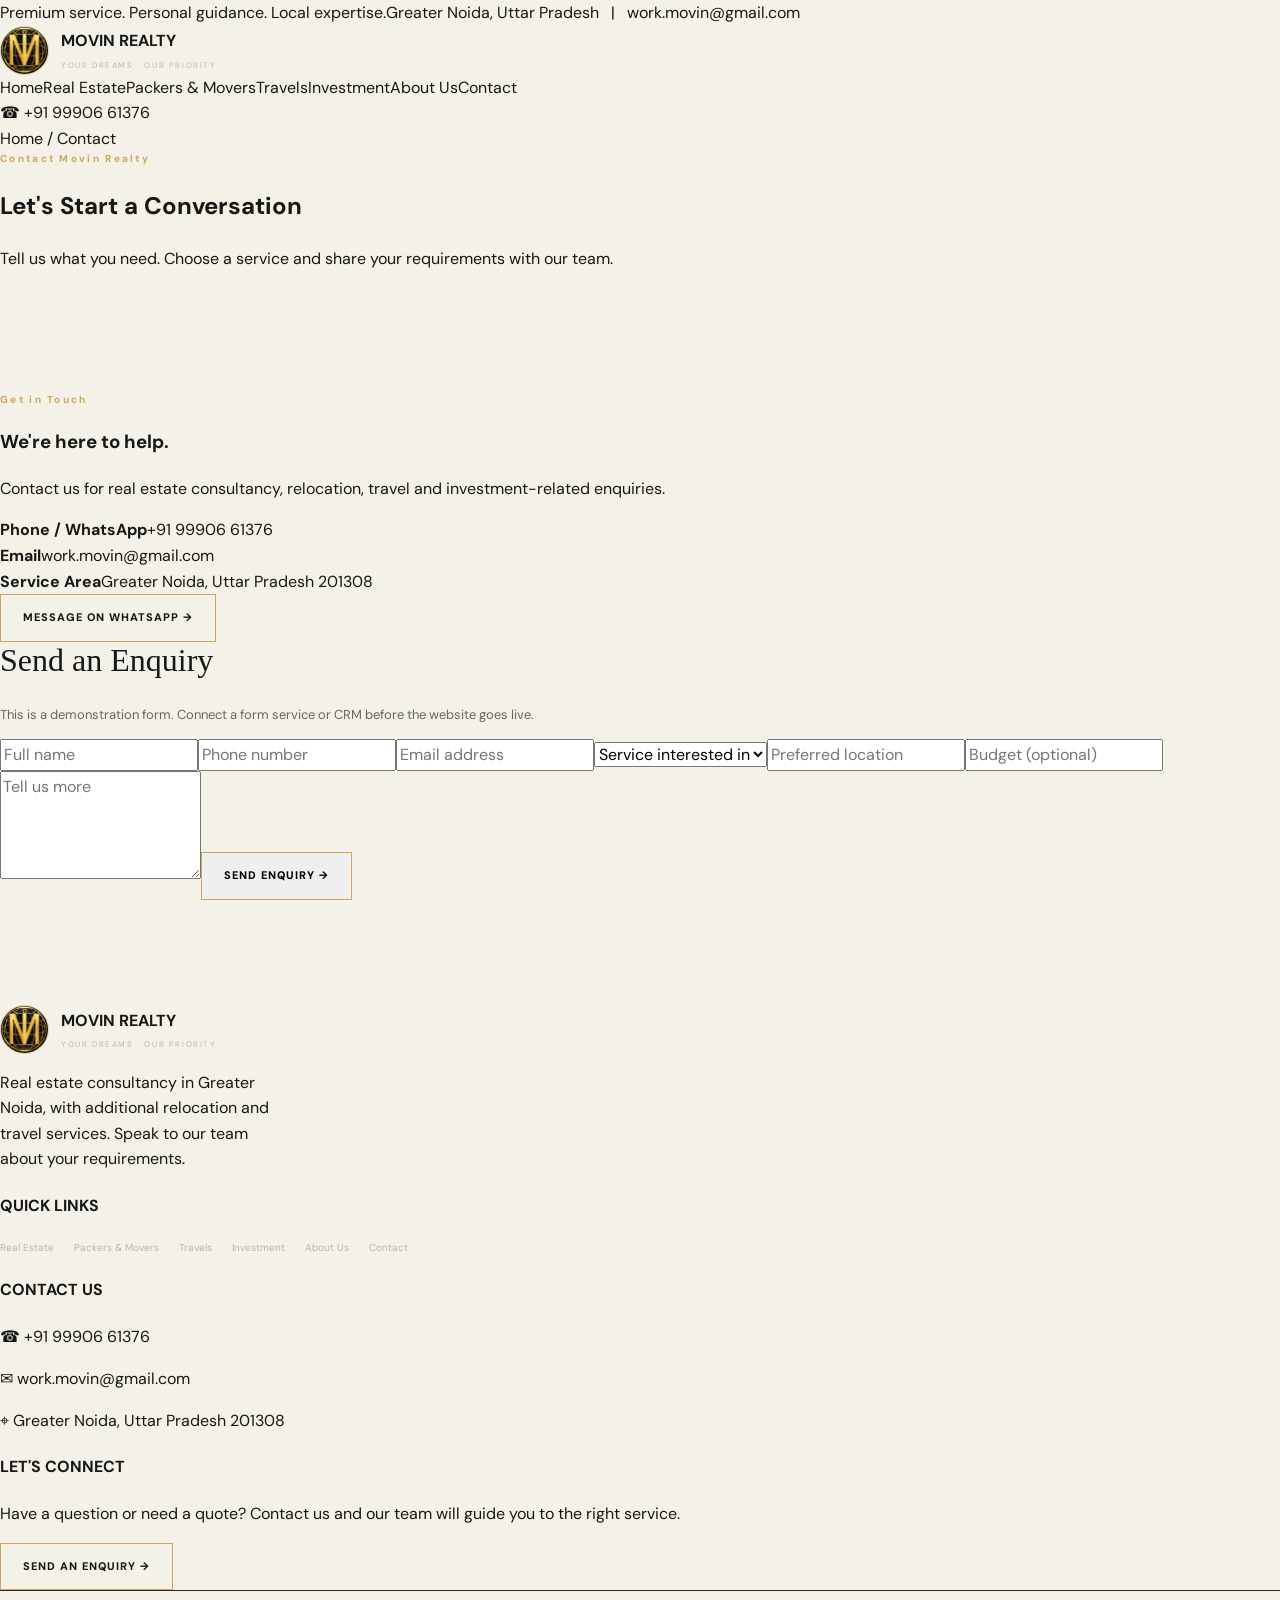
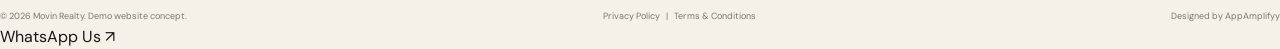
<file: contact.html>
<!doctype html><html lang="en"><head><meta charset="utf-8"><meta name="viewport" content="width=device-width, initial-scale=1"><meta name="description" content="Movin Realty - real estate consultancy in Greater Noida, plus relocation and travel services."><title>Contact | Movin Realty</title><link rel="stylesheet" href="styles.css"></head><body><div class="topbar"><div class="wrap"><span>Premium service. Personal guidance. Local expertise.</span><span>Greater Noida, Uttar Pradesh &nbsp; | &nbsp; work.movin@gmail.com</span></div></div><header class="header"><div class="wrap nav"><a class="brand" href="index.html"><img src="logo.jpg" alt="Movin Realty logo"><span><strong>MOVIN REALTY</strong><small>YOUR DREAMS · OUR PRIORITY</small></span></a><button class="menu-btn" aria-expanded="false" aria-label="Toggle menu">☰ Menu</button><nav class="links"><a class="" href="index.html">Home</a><a class="" href="real-estate.html">Real Estate</a><a class="" href="packers-movers.html">Packers & Movers</a><a class="" href="travels.html">Travels</a><a class="" href="investment.html">Investment</a><a class="" href="about.html">About Us</a><a class="active" href="contact.html">Contact</a></nav><a class="phone" href="tel:+919990661376">☎ +91 99906 61376</a></div></header><main><section class="page-hero"><div class="wrap"><div class="crumb"><a href="index.html">Home</a> / Contact</div><div class="eyebrow">Contact Movin Realty</div><h1>Let's Start <span>a Conversation</span></h1><p>Tell us what you need. Choose a service and share your requirements with our team.</p></div></section><section class="section"><div class="wrap contact-layout"><div class="contact-panel"><div class="eyebrow">Get in Touch</div><h3>We're here to help.</h3><p>Contact us for real estate consultancy, relocation, travel and investment-related enquiries.</p><div class="contact-item"><b>Phone / WhatsApp</b><a href="tel:+919990661376">+91 99906 61376</a></div><div class="contact-item"><b>Email</b><a href="mailto:work.movin@gmail.com">work.movin@gmail.com</a></div><div class="contact-item"><b>Service Area</b>Greater Noida, Uttar Pradesh 201308</div><a class="btn" href="https://wa.me/919990661376?text=Hello%20Movin%20Realty%2C%20I%20have%20an%20enquiry.">Message on WhatsApp →</a></div><div class="light-form"><h2 style="font:32px Georgia,serif;margin-top:0">Send an Enquiry</h2><p style="font-size:13px;color:#666">This is a demonstration form. Connect a form service or CRM before the website goes live.</p><form data-demo-form><div class="form-grid two"><input class="field" placeholder="Full name" required><input class="field" type="tel" placeholder="Phone number" required><input class="field" type="email" placeholder="Email address"><select class="field" required><option value="">Service interested in</option><option>Real Estate</option><option>Packers & Movers</option><option>Travels</option><option>Investment</option></select><input class="field" placeholder="Preferred location"><input class="field" placeholder="Budget (optional)"><textarea class="field" placeholder="Tell us more" rows="4" style="grid-column:1/-1"></textarea><button class="btn btn-dark" type="submit" style="grid-column:1/-1">Send Enquiry →</button></div><div class="notice" role="status"></div></form></div></div></section></main><footer class="footer"><div class="wrap"><div class="footer-grid"><div><a class="brand" href="index.html"><img src="logo.jpg" alt="Movin Realty logo"><span><strong>MOVIN REALTY</strong><small>YOUR DREAMS · OUR PRIORITY</small></span></a><p style="max-width:290px">Real estate consultancy in Greater Noida, with additional relocation and travel services. Speak to our team about your requirements.</p></div><div><h4>QUICK LINKS</h4><div class="footer-links"><a href="real-estate.html">Real Estate</a><a href="packers-movers.html">Packers & Movers</a><a href="travels.html">Travels</a><a href="investment.html">Investment</a><a href="about.html">About Us</a><a href="contact.html">Contact</a></div></div><div><h4>CONTACT US</h4><p>☎ <a href="tel:+919990661376">+91 99906 61376</a></p><p>✉ <a href="mailto:work.movin@gmail.com">work.movin@gmail.com</a></p><p>⌖ Greater Noida, Uttar Pradesh 201308</p></div><div><h4>LET'S CONNECT</h4><p>Have a question or need a quote? Contact us and our team will guide you to the right service.</p><a class="btn" href="contact.html">Send an Enquiry →</a></div></div><div class="footer-bottom"><span>© 2026 Movin Realty. Demo website concept.</span><span>Privacy Policy &nbsp; | &nbsp; Terms & Conditions</span><span>Designed by AppAmplifyy</span></div></div></footer><a class="mobile-wa" href="https://wa.me/919990661376?text=Hello%20Movin%20Realty%2C%20I%20have%20an%20enquiry.">WhatsApp Us ↗</a><script src="script.js"></script></body></html>
</file>
<file: styles.css>
@import url('https://fonts.googleapis.com/css2?family=DM+Sans:wght@400;500;600;700&family=Manrope:wght@400;500;600;700;800&display=swap');
:root{--black:#080909;--black2:#111312;--gold:#cda65b;--gold2:#ead4a0;--cream:#f4f1e9;--white:#fff;--muted:#8b8d89;--line:#dcd8ce;--serif:Georgia,'Times New Roman',serif}*{box-sizing:border-box}html{scroll-behavior:smooth;scroll-padding-top:90px}body{margin:0;background:var(--cream);color:#161817;font-family:'DM Sans',Arial,sans-serif;line-height:1.6}body.lock-scroll{overflow:hidden}a{color:inherit;text-decoration:none}button,input,textarea,select{font:inherit}button{cursor:pointer}.container{width:min(1240px,90%);margin:auto}.eyebrow{font-size:10px;letter-spacing:2.3px;font-weight:700;color:var(--gold);margin:0 0 19px}.eyebrow span{display:inline-block;width:23px;height:1px;background:var(--gold);vertical-align:middle;margin-right:10px}.intro{position:fixed;inset:0;z-index:1000;background:#080909;color:white;display:grid;place-items:center;overflow:hidden;transition:opacity .8s ease,visibility .8s ease}.intro.hidden{opacity:0;visibility:hidden;pointer-events:none}.intro-glow{position:absolute;width:70vw;height:70vw;border-radius:50%;background:radial-gradient(circle,#b78a3924 0%,#b78a3908 34%,transparent 68%);top:50%;left:50%;transform:translate(-50%,-50%)}.intro-content{position:relative;text-align:center;padding:30px;animation:rise .9s ease both}.intro-mark{width:108px;height:108px;margin:0 auto 28px;border:1px solid #cda65b66;border-radius:50%;padding:9px;box-shadow:0 0 60px #cda65b14}.intro-mark img{width:100%;height:100%;object-fit:cover;border-radius:50%}.intro-content .eyebrow{margin-bottom:16px}.intro-content h1{font:normal clamp(36px,6vw,72px)/1.08 var(--serif);margin:0 0 35px;letter-spacing:-1px}.intro-content h1 em,.hero h1 em,.section-intro h2 em,.story-copy h2 em{color:var(--gold2);font-style:normal}.btn{display:inline-flex;align-items:center;justify-content:center;gap:26px;padding:14px 22px;border:1px solid var(--gold);font-size:11px;font-weight:800;letter-spacing:1px;text-transform:uppercase;transition:background .25s,color .25s,transform .25s}.btn span{font-size:16px}.btn-gold{background:var(--gold);color:#090a09}.btn-gold:hover{background:var(--gold2);transform:translateY(-2px)}.intro-enter{min-width:190px}.intro-hint{color:#777b75;font-size:10px;letter-spacing:2px;text-transform:uppercase;margin:22px 0 0}.sound-toggle,.skip-intro{position:absolute;bottom:28px;background:transparent;border:1px solid #373934;color:#bcbeb7;padding:10px 13px;font-size:10px;letter-spacing:1px;text-transform:uppercase}.sound-toggle{left:5%}.skip-intro{right:5%}.site-shell{opacity:0;transition:opacity .7s ease}.site-shell.ready{opacity:1}.topline{background:#080909;color:#a8aaa2;font-size:9px;letter-spacing:1.1px}.topline-inner{display:flex;justify-content:space-between;gap:20px;padding:10px 0}.topline a{color:var(--gold2)}.topline i{color:var(--gold);font-style:normal;margin:0 8px}.site-header{position:sticky;top:0;z-index:50;background:#0a0b0af5;color:white;border-bottom:1px solid #ffffff12;backdrop-filter:blur(16px)}.nav-wrap{min-height:83px;display:flex;align-items:center;justify-content:space-between;gap:30px}.brand{display:flex;align-items:center;gap:12px;min-width:240px}.brand img{width:49px;height:49px;object-fit:cover;border-radius:50%;border:1px solid #cda65b80}.brand b{display:block;font:700 16px/1.2 Manrope,sans-serif;letter-spacing:2.3px;color:var(--gold2)}.brand small{display:block;font-size:8px;letter-spacing:1.6px;color:#b7b8b1;margin-top:5px}.nav-links{display:flex;gap:27px;align-items:center}.nav-links a{font-size:11px;color:#d1d1ca;transition:color .2s}.nav-links a:hover{color:var(--gold2)}.nav-cta{border:1px solid #cda65b88;color:var(--gold2);font-size:10px;text-transform:uppercase;letter-spacing:1px;padding:12px 15px;white-space:nowrap}.nav-cta span{margin-left:13px}.menu-btn{display:none;background:none;border:1px solid #4a4b45;color:white;padding:9px 12px}.hero{min-height:690px;background:#090b0a;color:white;position:relative;display:flex;align-items:center;overflow:hidden}.hero-backdrop{position:absolute;inset:0;background:linear-gradient(90deg,#090b0a 0%,#090b0af5 35%,#090b0a8a 70%,#090b0a4a 100%),url('https://images.unsplash.com/photo-1486406146926-c627a92ad1ab?auto=format&fit=crop&w=2000&q=85') center/cover;opacity:.92}.hero-grid{position:relative;display:grid;grid-template-columns:1.1fr .9fr;gap:55px;align-items:center;padding:85px 0}.hero-copy{padding:12px 0}.hero h1{font:normal clamp(45px,6vw,78px)/1.02 var(--serif);letter-spacing:-2px;margin:0 0 24px}.hero-lede{max-width:520px;color:#c3c4bd;font-size:14px;line-height:1.9}.hero-actions{display:flex;align-items:center;gap:28px;margin-top:34px}.text-button{font-size:11px;color:#d7d7d0}.text-button span{color:var(--gold);margin-left:12px}.hero-meta{display:flex;align-items:center;gap:20px;margin-top:58px;color:#a4a59e;font-size:10px;letter-spacing:.6px;text-transform:uppercase}.hero-meta b{font-size:19px;font-family:var(--serif);color:var(--gold2);font-weight:400;margin-right:6px}.meta-rule{height:24px;width:1px;background:#55564f}.hero-visual{position:relative;min-height:435px}.hero-photo{position:absolute;inset:0 25px 25px 25px;background:linear-gradient(0deg,#08090970,transparent 60%),url('https://images.unsplash.com/photo-1600607687939-ce8a6c25118c?auto=format&fit=crop&w=1100&q=85') center/cover;border:1px solid #d3b87540}.hero-photo:after{content:'';position:absolute;inset:15px;border:1px solid #ffffff38}.hero-stamp{position:absolute;bottom:0;left:0;background:var(--gold);color:#12130f;padding:21px 25px;min-width:205px;display:flex;flex-direction:column;line-height:1.25}.hero-stamp span{font-size:8px;letter-spacing:1.5px}.hero-stamp b{font:24px var(--serif);margin:5px 0}.hero-stamp i{font-style:normal;font-size:9px;letter-spacing:1px}.vertical-label{position:absolute;right:0;top:30px;writing-mode:vertical-rl;letter-spacing:2px;color:#b8b9b2;font-size:8px}.scroll-cue{position:absolute;bottom:23px;left:5%;font-size:8px;letter-spacing:2px;color:#999b93}.scroll-cue span{color:var(--gold);margin-left:14px}.ticker{overflow:hidden;background:var(--gold);color:#151611;white-space:nowrap}.ticker-track{display:flex;align-items:center;justify-content:space-around;gap:30px;padding:14px 0;min-width:1000px;font-size:9px;letter-spacing:2px;font-weight:800}.ticker-track i{font-style:normal;font-size:13px}.section{padding:105px 0}.vertical-section{background:var(--cream)}.section-intro{display:flex;justify-content:space-between;align-items:flex-end;gap:40px;margin-bottom:42px}.section-intro h2,.story-copy h2{font:normal clamp(36px,4.7vw,58px)/1.05 var(--serif);letter-spacing:-1.3px;margin:0}.section-intro h2 em,.story-copy h2 em{color:#9b783a}.intro-aside{max-width:360px;display:flex;align-items:flex-end;gap:24px}.intro-aside p{font-size:12px;line-height:1.8;color:#77796f;margin:0}.carousel-controls{display:flex;gap:8px;flex-shrink:0}.carousel-arrow{width:40px;height:40px;border:1px solid #c8c4b8;background:transparent;font-size:19px;transition:.2s}.carousel-arrow:hover{background:var(--gold);border-color:var(--gold)}.vertical-track,.destination-track{display:grid;grid-auto-flow:column;grid-auto-columns:calc((100% - 42px)/3);gap:21px;overflow-x:auto;scroll-snap-type:x mandatory;scrollbar-width:none;padding-bottom:10px}.vertical-track::-webkit-scrollbar,.destination-track::-webkit-scrollbar{display:none}.vertical-card{position:relative;height:400px;overflow:hidden;background:#252621;scroll-snap-align:start;color:white}.vertical-card:after,.destination-card:after{content:'';position:absolute;inset:0;background:linear-gradient(180deg,#08090908 25%,#080909d9 100%);transition:background .3s}.vertical-card img,.destination-card img{width:100%;height:100%;object-fit:cover;transition:transform .65s}.vertical-card:hover img,.destination-card:hover img{transform:scale(1.05)}.card-number,.dest-index{position:absolute;z-index:1;top:20px;left:20px;font-size:9px;letter-spacing:1.4px;color:#fff}.vertical-card-copy{position:absolute;z-index:1;bottom:25px;left:25px;right:25px}.vertical-card-copy small,.destination-copy small{font-size:8px;letter-spacing:1.8px;color:var(--gold2)}.vertical-card-copy h3,.destination-copy h3{font:normal 29px/1.2 var(--serif);margin:8px 0}.round-arrow{position:absolute;right:0;bottom:3px;width:38px;height:38px;border:1px solid #ffffff80;border-radius:50%;display:grid;place-items:center;transition:.2s}.vertical-card:hover .round-arrow{background:var(--gold);color:#111;border-color:var(--gold)}.track-progress{height:2px;background:#d7d3c8;margin-top:23px}.track-progress span{display:block;height:100%;width:16.66%;background:#a98545;transition:width .25s}.destinations-section{background:#0b0d0c;color:white;padding:105px 0 100px}.light-intro .section-intro h2,.light-intro h2{color:white}.light-intro .intro-aside p{color:#a7a89f}.carousel-arrow.inverse{border-color:#4b4d45;color:white}.carousel-arrow.inverse:hover{color:#111}.destination-card{height:430px;position:relative;overflow:hidden;scroll-snap-align:start;background:#252621;color:white}.destination-card:after{background:linear-gradient(180deg,#09090918 20%,#080909e8 100%)}.destination-card img{filter:saturate(.8)}.destination-copy{position:absolute;z-index:1;bottom:25px;left:24px;right:20px}.destination-copy h3{font-size:31px}.dest-link{font-size:10px;color:#e5d4ad;display:inline-block;margin-top:7px}.dark-progress{background:#30312d}.dark-progress span{background:var(--gold)}.story-section{padding:110px 0;background:#e9e5dc}.story-grid{display:grid;grid-template-columns:1fr .92fr;gap:95px;align-items:center}.story-image{height:520px;position:relative}.story-image>img{width:100%;height:100%;object-fit:cover;filter:brightness(.78)}.story-caption{position:absolute;bottom:-20px;right:-22px;background:var(--gold);color:#111;padding:26px 30px;min-width:205px;display:flex;flex-direction:column}.story-caption span{font-size:8px;letter-spacing:1.8px}.story-caption b{font:27px/1.1 var(--serif);margin-top:12px}.story-copy h2{margin-bottom:25px}.story-copy>p:not(.eyebrow){font-size:13px;line-height:2;color:#5f6159}.story-signoff{display:flex;align-items:center;gap:15px;margin-top:30px;font-size:11px;font-weight:700}.gold-line{width:40px;height:1px;background:#a98545}.story-signoff small{display:block;font-size:8px;letter-spacing:1.3px;color:#7b7c74;margin-top:5px}.leadership-section{padding:105px 0;background:var(--cream)}.leaders-grid{display:grid;grid-template-columns:1fr 1fr;gap:25px}.leader-card{border:1px solid #d8d3c8;background:#f9f7f1;padding:18px}.leader-photo{height:300px;background:linear-gradient(135deg,#242620,#505147);display:flex;align-items:center;justify-content:center;flex-direction:column;color:var(--gold2);position:relative;overflow:hidden}.leader-placeholder span{font:normal 90px var(--serif);opacity:.8}.leader-placeholder small{font-size:8px;letter-spacing:2px;color:#c7c4b8}.leader-placeholder.alt{background:linear-gradient(135deg,#34352f,#191a17)}.leader-info{display:flex;align-items:center;justify-content:space-between;padding:22px 5px 12px}.leader-info small{font-size:8px;letter-spacing:1.5px;color:#9b783a}.leader-info h3{font:normal 27px var(--serif);margin:4px 0}.leader-mark{border:1px solid #d3c7aa;padding:8px 10px;font-size:10px;color:#8d6b2f}.leader-card blockquote{border-top:1px solid #e0dbd0;margin:0;padding:18px 5px 7px;color:#696b63;font:italic 15px/1.7 var(--serif)}.content-note{font-size:10px;color:#898980;margin-top:18px}.contact-section{background:#0b0d0c;color:white;padding:100px 0}.contact-grid{display:grid;grid-template-columns:.85fr 1.15fr;gap:100px;align-items:start}.contact-copy h2{font:normal clamp(45px,5.5vw,68px)/1.03 var(--serif);margin:0 0 22px}.contact-copy>p:not(.eyebrow){color:#b8b9b1;font-size:13px;max-width:350px;line-height:1.9}.contact-detail{border-top:1px solid #33352f;padding:17px 0;margin-top:12px}.contact-detail span{display:block;color:var(--gold2);font-size:8px;letter-spacing:1.8px;margin-bottom:6px}.contact-detail a,.contact-detail p{font-size:13px;margin:0;color:#e4e4dc}.lead-form{background:#141613;padding:32px;border:1px solid #38382f}.form-heading{margin-bottom:24px}.form-heading span{display:block;font-size:8px;letter-spacing:2px;color:var(--gold);margin-bottom:7px}.form-heading b{font:normal 29px var(--serif)}.lead-form label{display:block;color:#c4c5bc;font-size:10px;letter-spacing:.6px;margin-bottom:15px}.lead-form input,.lead-form select,.lead-form textarea{display:block;width:100%;margin-top:7px;background:#0c0e0c;border:1px solid #41423b;color:white;padding:13px;font-size:12px;outline:none;border-radius:0}.lead-form input:focus,.lead-form select:focus,.lead-form textarea:focus{border-color:var(--gold)}.lead-form input::placeholder,.lead-form textarea::placeholder{color:#77796f}.form-two{display:grid;grid-template-columns:1fr 1fr;gap:13px}.form-submit{width:100%;justify-content:space-between;margin-top:4px}.form-status{font-size:10px;color:#92958a;line-height:1.7}.form-status.error{color:#ffb6a7}.form-status.success{color:#d8c28f}.site-footer{background:#070807;color:white;padding:35px 0 18px}.footer-main{display:flex;align-items:center;justify-content:space-between;gap:25px;padding:15px 0 30px}.footer-main>p{font:normal 19px/1.4 var(--serif);color:#d1c9b5}.footer-links{display:flex;gap:20px;flex-wrap:wrap}.footer-links a{font-size:10px;color:#b4b6ac}.footer-links a:hover{color:var(--gold2)}.footer-bottom{border-top:1px solid #292a26;padding-top:18px;display:flex;justify-content:space-between;gap:15px;color:#777970;font-size:9px}.footer-bottom b{color:#c5a65e;font-weight:500}.floating-wa{position:fixed;z-index:45;right:24px;bottom:24px;width:47px;height:47px;border-radius:50%;display:grid;place-items:center;background:var(--gold);color:#111;font-size:22px;box-shadow:0 5px 20px #0003}.subpage-hero{background:#090b0a;color:white;padding:110px 0 85px;min-height:420px;position:relative;overflow:hidden}.subpage-hero:after{content:'';position:absolute;inset:0;background:linear-gradient(90deg,#090b0af2,#090b0a7a),var(--page-image) center/cover;z-index:0}.subpage-hero .container{position:relative;z-index:1}.subpage-hero h1{font:normal clamp(46px,6vw,74px)/1.05 var(--serif);max-width:800px;margin:0 0 20px}.subpage-hero h1 em{font-style:normal;color:var(--gold2)}.subpage-hero p:not(.eyebrow){max-width:620px;color:#d0d0c8;font-size:14px;line-height:1.9}.subpage-body{padding:80px 0;background:var(--cream)}.subpage-grid{display:grid;grid-template-columns:1fr 1fr;gap:50px;align-items:start}.subpage-grid h2{font:normal 38px/1.1 var(--serif);margin:0 0 18px}.subpage-grid p{font-size:13px;line-height:1.9;color:#65675f}.subpage-cta{background:#10120f;color:white;padding:30px}.subpage-cta h3{font:normal 28px var(--serif);margin:0 0 10px}.subpage-cta p{color:#c4c4bb}.subpage-cta .btn{margin-top:10px}.notice-demo{padding:14px;border-left:2px solid var(--gold);background:#eee9dc;font-size:11px;color:#666;margin-top:20px}
@keyframes rise{from{opacity:0;transform:translateY(18px)}to{opacity:1;transform:translateY(0)}}@media(prefers-reduced-motion:reduce){*,*:before,*:after{scroll-behavior:auto!important;animation-duration:.01ms!important;transition-duration:.01ms!important}}
@media(max-width:1000px){.nav-links{gap:15px}.brand{min-width:200px}.nav-cta{display:none}.hero-grid{gap:30px}.hero-visual{min-height:380px}.vertical-track,.destination-track{grid-auto-columns:calc((100% - 21px)/2)}.story-grid{gap:55px}.contact-grid{gap:55px}.footer-main{flex-wrap:wrap}}
@media(max-width:720px){.container{width:88%}.topline-inner{justify-content:center;text-align:center}.topline-inner span:first-child{display:none}.nav-wrap{min-height:72px;gap:12px}.brand{min-width:0}.brand img{width:42px;height:42px}.brand b{font-size:13px}.brand small{font-size:7px;letter-spacing:1px}.menu-btn{display:block;margin-left:auto}.nav-links{display:none;position:absolute;top:72px;left:0;right:0;padding:17px 6%;background:#0b0d0c;border-top:1px solid #333;flex-direction:column;align-items:stretch;gap:0}.nav-links.open{display:flex}.nav-links a{padding:12px 0;border-bottom:1px solid #ffffff10}.hero{min-height:0}.hero-grid{grid-template-columns:1fr;padding:70px 0 75px;gap:35px}.hero h1{font-size:clamp(44px,12vw,62px)}.hero-lede{font-size:13px}.hero-meta{margin-top:38px}.hero-visual{min-height:310px;margin:0 7px}.hero-photo{inset:0 18px 20px}.hero-stamp{padding:15px 18px;min-width:175px}.hero-stamp b{font-size:21px}.scroll-cue{display:none}.section,.destinations-section,.story-section,.leadership-section,.contact-section{padding:70px 0}.section-intro{display:block;margin-bottom:30px}.section-intro h2,.story-copy h2{font-size:42px}.intro-aside{margin-top:20px;max-width:none;align-items:center;justify-content:space-between}.intro-aside p{max-width:310px}.vertical-track,.destination-track{grid-auto-columns:84%;gap:14px}.vertical-card{height:390px}.destination-card{height:390px}.story-grid,.contact-grid,.subpage-grid{grid-template-columns:1fr;gap:50px}.story-image{height:380px;margin-right:14px;margin-bottom:15px}.story-caption{right:-14px;bottom:-10px;padding:20px}.story-copy h2{font-size:42px}.leaders-grid{grid-template-columns:1fr;gap:18px}.leader-photo{height:270px}.contact-grid{gap:40px}.contact-copy h2{font-size:55px}.lead-form{padding:22px}.footer-main{display:grid;grid-template-columns:1fr;gap:18px}.footer-main>p{margin:0}.footer-links{gap:16px}.footer-bottom{flex-direction:column}.form-two{grid-template-columns:1fr;gap:0}.intro-content h1{font-size:42px}.intro-mark{width:88px;height:88px}.sound-toggle,.skip-intro{bottom:18px;font-size:8px;padding:9px}.ticker-track{gap:22px}.subpage-hero{padding:85px 0 65px}.subpage-hero h1{font-size:47px}.subpage-body{padding:60px 0}}

/* Cinematic hero carousel */
.hero{isolation:isolate}.hero-backdrop{z-index:-3;transition:opacity 1.15s ease;background-image:url('https://images.unsplash.com/photo-1600607687939-ce8a6c25118c?auto=format&fit=crop&w=2000&q=85')}.hero-backdrop-next{z-index:-2;opacity:0}.hero-shade{position:absolute;inset:0;z-index:-1;background:linear-gradient(90deg,#080a09 0%,#080a09f5 38%,#080a09a8 70%,#080a0960 100%),linear-gradient(0deg,#080a0980,transparent 55%)}.hero-photo{transition:opacity .65s ease,transform 5s ease;background-image:url('https://images.unsplash.com/photo-1600607687939-ce8a6c25118c?auto=format&fit=crop&w=1100&q=85')}.hero-photo.is-changing{opacity:.35;transform:scale(1.035)}.hero-slide-copy{animation:heroReveal .75s cubic-bezier(.2,.75,.2,1) both}.hero-kicker{font-size:9px;letter-spacing:2px;color:var(--gold2);margin:0 0 16px}.hero-controls{display:flex;align-items:center;gap:12px;margin-top:28px}.hero-controls>button{width:34px;height:34px;background:transparent;border:1px solid #77776c;color:#fff;font-size:16px}.hero-controls>button:hover{background:var(--gold);border-color:var(--gold);color:#111}.hero-dots{display:flex;gap:6px}.hero-dots button{width:19px;height:3px;border:0;padding:0;background:#62645b}.hero-dots button.active{width:38px;background:var(--gold);transition:width .3s}.hero-auto-label{font-size:8px;letter-spacing:1.5px;color:#a6a69b;margin-left:auto}.hero-photo-frame{position:absolute;inset:12px 12px 37px 12px;border:1px solid #e6d2a34a;pointer-events:none}.hero-image-counter{position:absolute;right:0;bottom:0;color:#d5c8a7;font-size:9px;letter-spacing:2px}.intro-content{animation:introEnter 1.15s cubic-bezier(.16,1,.3,1) both}.intro-mark{animation:markFloat 4s ease-in-out infinite}.intro-enter{position:relative;overflow:hidden;box-shadow:0 0 0 0 #cda65b66}.intro-enter:after{content:'';position:absolute;inset:-80% auto -80% -40%;width:30%;transform:rotate(25deg);background:#fff8;transition:left .65s}.intro-enter:hover:after{left:120%}.intro.hidden .intro-content{transform:translateY(-25px) scale(.94);opacity:0;transition:transform .65s ease,opacity .5s ease}.intro.hidden{transition:opacity .9s ease,visibility .9s ease}.intro-glow{animation:glowPulse 5s ease-in-out infinite}.hero-stamp{transition:background .35s}.sound-toggle{display:none}
@keyframes heroReveal{from{opacity:0;transform:translateY(22px);filter:blur(5px)}to{opacity:1;transform:translateY(0);filter:blur(0)}}@keyframes introEnter{from{opacity:0;transform:translateY(35px) scale(.97);filter:blur(8px)}to{opacity:1;transform:translateY(0) scale(1);filter:blur(0)}}@keyframes markFloat{0%,100%{transform:translateY(0)}50%{transform:translateY(-7px)}}@keyframes glowPulse{0%,100%{opacity:.65;transform:translate(-50%,-50%) scale(.9)}50%{opacity:1;transform:translate(-50%,-50%) scale(1.08)}}
@media(max-width:720px){.hero-controls{gap:8px}.hero-auto-label{font-size:7px}.hero-dots button{width:12px}.hero-dots button.active{width:24px}.hero-photo-frame{inset:10px 10px 28px}.hero-image-counter{font-size:8px}}
@media(prefers-reduced-motion:reduce){.intro-mark,.intro-glow{animation:none}.hero-slide-copy{animation:none}}

.portfolio-tags{display:flex;flex-wrap:wrap;gap:12px;margin:26px 0}.portfolio-tags span{border:1px solid #cda65b66;background:#fffdf8;padding:13px 17px;color:#34352f;font-size:11px;letter-spacing:.35px}.story-copy h3{font:normal 24px Georgia,serif;margin:24px 0 8px;color:#9b783a}.story-copy h3:first-child{margin-top:0}.content-note{font-size:11px;line-height:1.8;color:#8a867c;border-left:2px solid var(--gold);padding:10px 14px;margin-top:20px;background:#cda65b0b}.hero-auto-label{white-space:nowrap}

.consent-label{display:flex!important;flex-direction:row!important;align-items:flex-start;gap:10px;font-size:10px!important;line-height:1.6;color:#c8c7bf}.consent-label input{width:15px!important;height:15px;flex:0 0 15px;margin-top:2px;accent-color:#cda65b}

.subpage-services{padding-left:19px;margin:22px 0 28px;color:#686a62;font-size:13px;line-height:2}.subpage-services li{padding:5px 0;border-bottom:1px solid #dedbd2}.subpage-grid h2{font-family:Georgia,serif;font-weight:400}

/* MOVIN premium hero refinement */
.hero{min-height:760px;background:#080a09}
.hero-backdrop{background-size:cover;background-position:center 46%;filter:saturate(.78);transition:background-image .45s ease,opacity .45s ease}
.hero-grid{grid-template-columns:minmax(0,1fr) minmax(360px,.92fr);gap:clamp(35px,6vw,88px);padding:88px 0 96px;max-width:1320px}
.hero-copy{max-width:650px;position:relative;z-index:2}
.hero-copy .eyebrow{color:#d4b77a;letter-spacing:2.2px;font-size:9px;margin-bottom:25px}
.hero h1{font-size:clamp(46px,5.6vw,76px);line-height:1.03;letter-spacing:-2.8px;max-width:650px;margin-bottom:18px;text-wrap:balance}
.hero h1 em{font-style:normal;color:#d3b16c}
.hero-vertical-title{font:normal clamp(23px,2.4vw,34px)/1.15 var(--serif);color:#f2e8d4;margin:0 0 20px;letter-spacing:.2px;min-height:39px}
.hero-vertical-title:before{content:'CURRENTLY EXPLORING';display:block;font:700 8px/1.5 var(--sans);letter-spacing:2px;color:#b39a68;margin-bottom:7px}
.hero-vertical-title.is-changing{animation:movinVerticalReveal .38s ease both}
@keyframes movinVerticalReveal{from{opacity:0;transform:translateY(7px)}to{opacity:1;transform:translateY(0)}}
.hero-lede{max-width:470px;color:#c5c5bd;font-size:13px;line-height:1.85}
.hero-actions{margin-top:29px;gap:25px}
.hero-visual{min-height:485px;max-width:590px;width:100%;justify-self:end}
.hero-photo{inset:0 28px 28px 0;background-position:center;background-size:cover;border:1px solid #d3b87570;box-shadow:0 25px 70px #0008;transition:opacity .35s ease,transform .6s ease}
.hero-photo.is-changing{opacity:.42;transform:scale(.985)}
.hero-photo:after{inset:14px;border-color:#ffffff42}
.hero-photo-frame{position:absolute;inset:18px 10px 10px 18px;border:1px solid #d0ad6850;pointer-events:none}
.hero-stamp{left:-22px;bottom:0;min-width:230px;padding:20px 24px;box-shadow:0 14px 35px #0005}
.hero-stamp b{font-size:23px;letter-spacing:.3px}
.hero-meta{margin-top:42px}
.hero-controls{margin-top:30px;gap:11px}
.hero-controls button{width:34px;height:34px;border:1px solid #ffffff45;background:#ffffff08;color:#f5f0e7;transition:.2s}
.hero-controls button:hover,.hero-controls button.active{border-color:#c9a45f;background:#c9a45f;color:#10110f}
.hero-dots{display:flex;gap:7px;margin:0 4px}
.hero-dots button{width:19px;height:2px;min-height:2px;padding:0;border:0;background:#777970}
.hero-dots button.active{width:34px;background:#d6b36d}
.hero-auto-label{font-size:8px;letter-spacing:1.6px;color:#a8a79e;margin-left:8px}
.hero-image-counter{position:absolute;right:42px;bottom:42px;color:#f1e6d0;font-size:9px;letter-spacing:2px}
@media(max-width:900px){.hero{min-height:unset}.hero-grid{grid-template-columns:1fr;gap:38px;padding:75px 0 90px}.hero-copy{max-width:700px}.hero-visual{min-height:410px;max-width:680px;justify-self:center;width:100%}.hero-stamp{left:0}.hero-meta{margin-top:32px}}
@media(max-width:560px){.hero-grid{padding:58px 0 78px;gap:29px}.hero h1{font-size:clamp(42px,12vw,58px);letter-spacing:-1.7px}.hero-vertical-title{font-size:25px}.hero-visual{min-height:320px}.hero-photo{inset:0 14px 20px 0}.hero-stamp{min-width:180px;padding:15px 18px}.hero-stamp b{font-size:19px}.hero-controls{flex-wrap:wrap}.hero-auto-label{width:100%;margin:7px 0 0 2px}.hero-image-counter{right:25px;bottom:32px}}
@media(prefers-reduced-motion:reduce){.hero-vertical-title.is-changing{animation:none}.hero-photo,.hero-backdrop{transition:none}}

/* MOVIN cinematic showcase hero — fixed copy + full vertical-card rail */
.movin-showcase{isolation:isolate;position:relative;display:block;min-height:790px;overflow:hidden;background:#05090d;color:#fff;padding:0}
.showcase-bg{position:absolute;inset:0;z-index:-3;background-image:url('https://images.unsplash.com/photo-1519501025264-65ba15a82390?auto=format&fit=crop&w=2200&q=90');background-position:center 52%;background-size:cover;filter:saturate(.78)}
.showcase-overlay{position:absolute;inset:0;z-index:-2;background:linear-gradient(90deg,#05090df7 0%,#05090de8 29%,#05090d9c 49%,#05090d42 100%),linear-gradient(0deg,#05090df2 0%,transparent 42%,#05090d75 100%)}
.showcase-main{min-height:635px;display:grid;grid-template-columns:minmax(360px,.86fr) minmax(0,1.35fr);align-items:center;gap:36px;padding-top:76px;padding-bottom:70px;max-width:1480px}
.showcase-copy{position:relative;z-index:2;max-width:600px;padding:25px 0}
.showcase-eyebrow{display:flex;align-items:center;gap:12px;color:#e0c17d;font-size:9px;font-weight:700;letter-spacing:2px;margin:0 0 27px}
.showcase-eyebrow span{display:block;width:42px;height:1px;background:#d6b36d}
.showcase-copy h1{font:400 clamp(43px,5.2vw,76px)/1.04 var(--serif);letter-spacing:-2.6px;margin:0 0 22px;color:#f8f7f3;text-wrap:balance}
.showcase-copy h1 em{font-style:normal;color:#e0b765}
.showcase-subline{font-size:clamp(13px,1.35vw,18px);color:#e4e2dc;margin:0 0 34px;letter-spacing:.1px}
.showcase-actions{display:flex;align-items:center;gap:24px;flex-wrap:wrap}
.showcase-actions .btn{padding:16px 24px;border-radius:30px;box-shadow:0 8px 28px #c99d4540}
.showcase-secondary{display:inline-flex;align-items:center;gap:12px;color:#f2eee6;font-size:11px}
.play-mark{width:35px;height:35px;border:1px solid #d9b56e;border-radius:50%;display:grid;place-items:center;color:#e3bd73;font-size:10px;padding-left:2px}
.showcase-controls{display:flex;align-items:center;gap:13px;margin-top:48px}
.showcase-controls>button{width:35px;height:35px;border:1px solid #d7b46d88;border-radius:50%;background:#05090d66;color:white;font-size:23px;line-height:1;transition:.2s}
.showcase-controls>button:hover{background:#d7b46d;color:#10110e}
.showcase-controls>span{font-size:8px;letter-spacing:1.7px;color:#c8c3b8;margin-left:8px}
.showcase-controls .hero-dots{display:flex;align-items:center;gap:8px}
.showcase-controls .hero-dots button{height:8px;width:8px;min-height:8px;padding:0;border:0;border-radius:50%;background:#7c7d7c;transition:width .3s,background .3s}
.showcase-controls .hero-dots button.active{width:23px;border-radius:10px;background:#e2b96b}
.showcase-carousel-wrap{min-width:0;position:relative;padding:25px 0 45px}
.showcase-carousel-viewport{overflow:hidden;padding:15px 0 22px;mask-image:linear-gradient(90deg,transparent 0,#000 3%,#000 97%,transparent 100%)}
.showcase-carousel-track{display:flex;gap:12px;align-items:center;will-change:transform;transform:translate3d(0,0,0)}
.showcase-card{position:relative;isolation:isolate;display:flex;flex:0 0 clamp(125px,13.4vw,190px);height:clamp(330px,37vw,485px);overflow:hidden;align-items:center;justify-content:flex-start;flex-direction:column;padding:30px 12px 20px;color:white;text-align:center;text-decoration:none;border:1px solid #e2c17d99;clip-path:polygon(0 5%,100% 0,100% 95%,0 100%);background:#0b1621;box-shadow:0 15px 40px #0009;transition:transform .35s,border-color .35s}
.showcase-card:nth-child(even){transform:translateY(18px);clip-path:polygon(0 0,100% 5%,100% 100%,0 95%)}
.showcase-card:before{content:'';position:absolute;inset:0;z-index:-2;background-image:var(--card-image);background-size:cover;background-position:center;transition:transform .7s,filter .7s;filter:saturate(.8)}
.showcase-card:after{content:'';position:absolute;inset:0;z-index:-1;background:linear-gradient(180deg,#06101cbb 0%,#07111c54 38%,#03070bd9 100%),linear-gradient(0deg,#d1a95b20,#d1a95b00 60%)}
.showcase-card:hover:before{transform:scale(1.07);filter:saturate(1.05)}
.showcase-card-number{font-size:9px;letter-spacing:2px;color:#f1cf8b;align-self:flex-start}
.showcase-card-icon{font-size:28px;line-height:1;margin-top:48px;color:#f2c979;text-shadow:0 3px 14px #000}
.showcase-card-title{font:400 clamp(15px,1.35vw,20px)/1.2 var(--serif);text-shadow:0 2px 12px #000;margin-top:15px;max-width:150px}
.showcase-card-cta{display:flex;align-items:center;gap:12px;margin-top:auto;font-size:7px;letter-spacing:1.6px;color:#e8d6b1}
.showcase-card-cta b{display:grid;place-items:center;width:23px;height:23px;border:1px solid #e3c17d;border-radius:50%;font-size:11px}
.showcase-carousel-hint{display:flex;align-items:center;gap:13px;margin:3px 7px 0;color:#cfc5b0;font-size:8px;letter-spacing:1.6px}
.showcase-carousel-hint .hint-line{height:1px;background:#d2b16e80;flex:1}
.showcase-carousel-hint span:last-child{color:#e7c27b}
.showcase-bottom{position:relative;border-top:1px solid #d5b46a44;background:linear-gradient(90deg,#080c10e8,#080c10b8);box-shadow:0 -20px 60px #0004}
.showcase-bottom:after{content:'';position:absolute;left:0;right:0;bottom:0;height:2px;background:linear-gradient(90deg,transparent,#d7b56f,#fff0c5,#d7b56f,transparent)}
.showcase-bottom-inner{min-height:112px;display:flex;align-items:center;gap:clamp(20px,4vw,65px)}
.showcase-proof{display:flex;align-items:center;gap:16px;color:#ddd9d0;font-size:11px;line-height:1.55;min-width:0}
.showcase-proof b{font-weight:500;color:#fff}
.showcase-proof .proof-icon{font-size:29px;color:#e2b96e}
.showcase-bottom-inner>i{height:43px;width:1px;background:#d6b46d88;flex:0 0 1px}
.showcase-scroll{margin-left:auto;white-space:nowrap;display:flex;align-items:center;gap:11px;color:#d8d2c6;font-size:8px;letter-spacing:1.5px}
.showcase-scroll span{width:28px;height:28px;border:1px solid #d5b36e;border-radius:50%;display:grid;place-items:center;color:#f1c979;font-size:15px}
@media(max-width:1050px){.showcase-main{grid-template-columns:minmax(290px,.8fr) minmax(0,1.2fr);gap:20px}.showcase-card{flex-basis:145px}.showcase-copy h1{font-size:clamp(42px,5vw,62px)}.showcase-bottom-inner{gap:20px}}
@media(max-width:760px){.movin-showcase{min-height:0}.showcase-main{grid-template-columns:1fr;gap:12px;padding-top:65px;padding-bottom:32px}.showcase-copy{padding:12px 0 0}.showcase-copy h1{font-size:clamp(43px,10vw,64px)}.showcase-subline{margin-bottom:25px}.showcase-controls{margin-top:30px}.showcase-carousel-wrap{padding:5px 0 24px}.showcase-card{flex-basis:clamp(132px,30vw,190px);height:330px}.showcase-card-icon{margin-top:36px}.showcase-bottom-inner{min-height:unset;padding-top:19px;padding-bottom:22px;display:grid;grid-template-columns:1fr 1fr;gap:17px}.showcase-bottom-inner>i{display:none}.showcase-proof{font-size:9px;gap:9px}.showcase-proof .proof-icon{font-size:23px}.showcase-scroll{margin:0;grid-column:1/-1}.showcase-carousel-hint{font-size:7px}}
@media(max-width:420px){.showcase-actions{gap:15px}.showcase-actions .btn{padding:14px 17px;font-size:10px}.showcase-secondary{font-size:9px}.showcase-card{flex-basis:138px;height:300px}.showcase-copy h1{letter-spacing:-1.8px}.showcase-controls{gap:8px}}
@media(prefers-reduced-motion:reduce){.showcase-card,.showcase-card:before,.showcase-controls button{transition:none}}

/* Final art-directed MOVIN hero: fixed typography, cinematic perspective rail */
.movin-showcase{min-height:790px;background:#03070b;overflow:hidden}
.showcase-bg{background-image:radial-gradient(ellipse at 76% 35%,#c38b3b28 0%,transparent 33%),radial-gradient(ellipse at 87% 28%,#173b5b85 0%,transparent 31%),url('https://images.unsplash.com/photo-1519501025264-65ba15a82390?auto=format&fit=crop&w=2400&q=90');background-position:center,center,center 56%;background-size:cover}
.showcase-overlay{background:linear-gradient(90deg,#03070bf7 0%,#03070be8 32%,#03070b9c 53%,#03070b30 100%),linear-gradient(0deg,#03070bf2 0%,transparent 38%,#03070b66 100%)}
.showcase-main{min-height:665px;grid-template-columns:minmax(350px,.9fr) minmax(0,1.45fr);gap:28px;padding-top:62px;padding-bottom:50px;max-width:1540px}
.showcase-copy{max-width:620px;padding:20px 0}
.showcase-eyebrow{font-size:9px;letter-spacing:2.2px;color:#e6c37f;margin-bottom:30px}
.showcase-copy h1{font-family:var(--serif);font-size:clamp(48px,5.15vw,79px);line-height:1.02;letter-spacing:-2.5px;margin-bottom:23px}
.showcase-copy h1 em{background:linear-gradient(100deg,#f8dfaa,#c89443 65%,#f5d48e);-webkit-background-clip:text;background-clip:text;color:transparent}
.showcase-subline{font-size:clamp(14px,1.25vw,18px);color:#e7e3dc;margin:0 0 38px;letter-spacing:.15px}
.showcase-actions .btn{background:linear-gradient(115deg,#f5d58e,#c28b3b);color:#15120c;border:1px solid #f8d998;padding:16px 24px;font-size:12px;letter-spacing:.2px;box-shadow:0 6px 30px #d6a34b35}
.showcase-actions .btn:hover{transform:translateY(-2px);box-shadow:0 12px 36px #d6a34b55}
.showcase-secondary{color:#e9e4db}
.play-mark{border-color:#e2bd78;color:#f1cf8b}
.showcase-controls{margin-top:58px;gap:15px}
.showcase-controls>button{width:40px;height:40px;font-size:24px;border-color:#e1bc78a8;background:#05090caa}
.showcase-controls>span{margin-left:12px;color:#b9b6ae}
.showcase-carousel-wrap{width:100%;max-width:none;min-width:0;align-self:center;padding:34px 0 55px}
.showcase-carousel-viewport{overflow:hidden;padding:24px 0 28px;mask-image:linear-gradient(90deg,transparent 0,#000 2.5%,#000 97.5%,transparent 100%)}
.showcase-carousel-track{display:flex;align-items:center;gap:11px;padding:0;will-change:transform;transform:translate3d(0,0,0)}
.showcase-card{flex:0 0 clamp(112px,11.3vw,164px);height:clamp(330px,34vw,455px);padding:24px 10px 19px;border:1px solid #d7b36f88;border-radius:2px;clip-path:polygon(0 4%,100% 0,100% 96%,0 100%);background:#071321;box-shadow:0 18px 48px #0009;opacity:.83;transform:perspective(900px) rotateY(-7deg) scale(.96);transition:opacity .55s ease,filter .55s ease,box-shadow .55s ease,border-color .55s ease,transform .75s cubic-bezier(.2,.75,.2,1)}
.showcase-card:nth-child(even){clip-path:polygon(0 0,100% 4%,100% 100%,0 96%);transform:perspective(900px) rotateY(7deg) scale(.96)}
.showcase-card.is-featured{opacity:1;filter:saturate(1.08);border-color:#f3d18b;box-shadow:0 0 0 1px #e5bd6c66,0 0 34px #e7b85d55,0 24px 55px #000b;transform:perspective(900px) rotateY(0) scale(1.025)}
.showcase-card:before{background-position:center;background-size:cover;filter:saturate(.86) contrast(1.04);transition:transform 1.2s cubic-bezier(.2,.7,.2,1),filter .8s}
.showcase-card.is-featured:before{transform:scale(1.035);filter:saturate(1.12) contrast(1.06)}
.showcase-card:after{background:linear-gradient(180deg,#06101cdb 0%,#07111c54 35%,#03070be8 100%),linear-gradient(0deg,#d1a95b2b,transparent 65%)}
.showcase-card-number{font-size:9px;letter-spacing:2px;color:#f3d18b}
.showcase-card-icon{font-size:29px;margin-top:clamp(32px,4vw,57px);color:#f5d18a;text-shadow:0 2px 16px #000}
.showcase-card-title{font-family:var(--serif);font-size:clamp(14px,1.25vw,19px);line-height:1.2;margin-top:15px;max-width:145px}
.showcase-card-cta{font-size:7px;letter-spacing:1.7px;color:#f1dfbd}
.showcase-card-cta b{width:25px;height:25px;border-color:#e9c47e;color:#f4d18d}
.showcase-carousel-hint{margin:0 9px;color:#d5c8ae;font-size:8px;letter-spacing:1.7px}
.showcase-bottom{border-top:1px solid #d6b46b66;background:linear-gradient(90deg,#05090df2,#080d12d9,#05090df2)}
.showcase-bottom:after{height:1px;background:linear-gradient(90deg,transparent,#b9883c,#f9dfa6,#b9883c,transparent);box-shadow:0 0 12px #d5ad61}
.showcase-bottom-inner{min-height:112px;max-width:1250px;gap:clamp(22px,5vw,78px)}
.showcase-proof{font-size:11px;color:#dcd7cd}
.showcase-proof .proof-icon{font-size:31px;color:#e6bf77}
.showcase-bottom-inner>i{height:44px;background:linear-gradient(180deg,transparent,#d5b36e,transparent)}
.showcase-scroll{font-size:8px;letter-spacing:1.7px}
/* gpt help */

/* =========================================
   MOVIN UNIVERSAL DETAIL PAGE
========================================= */

.detail-page {
  width: 100%;
  background: #080808;
  color: #fff;
}

.detail-media {
  position: relative;
  width: 100%;
  height: 75vh;
  min-height: 450px;
  overflow: hidden;
  background: #111;
}

.page-media {
  position: absolute;
  inset: 0;
  width: 100%;
  height: 100%;
  object-fit: cover;
  border: 0;
}

.detail-overlay {
  position: absolute;
  inset: 0;
  background: linear-gradient(
    90deg,
    rgba(0,0,0,.85),
    rgba(0,0,0,.2)
  );
}

.detail-heading {
  position: absolute;
  left: 8%;
  bottom: 12%;
  z-index: 2;
  max-width: 750px;
}

.detail-heading span {
  color: #c8a96a;
  letter-spacing: 5px;
  font-size: 13px;
}

.detail-heading h1 {
  font-size: clamp(38px, 6vw, 80px);
  margin: 18px 0;
  font-family: var(--sans, sans-serif);
}

.detail-heading p {
  color: #ddd;
  font-size: 18px;
}

.detail-content {
  padding: 80px 8%;
}

.detail-description {
  max-width: 850px;
  color: #ccc;
  font-size: 19px;
  line-height: 1.8;
}

.detail-sections {
  display: grid;
  grid-template-columns: repeat(3, 1fr);
  gap: 25px;
  margin-top: 55px;
}

.detail-section {
  padding: 30px;
  border: 1px solid rgba(200,169,106,.25);
  background: #111;
}

.detail-section h3 {
  color: #c8a96a;
  margin-bottom: 15px;
}

.detail-section p {
  color: #bbb;
  line-height: 1.7;
}

.detail-enquiry {
  margin-top: 45px;
  padding: 16px 35px;
  background: #c8a96a;
  color: #080808;
  border: none;
  cursor: pointer;
  font-weight: 700;
}

.subpage-hero {
  position: relative;
  isolation: isolate;
  overflow: hidden;
}

.subpage-media {
  position: absolute;
  inset: 0;
  width: 100%;
  height: 100%;
  object-fit: cover;
  border: 0;
  z-index: -2;
}

.subpage-media-overlay {
  position: absolute;
  inset: 0;
  z-index: -1;
  background: linear-gradient(
    90deg,
    rgba(0,0,0,.85),
    rgba(0,0,0,.25)
  );
}

.subpage-hero-content {
  position: relative;
  z-index: 1;
}

/* ==========================================
   MOVIN FULL-SCREEN PRESENTATION
========================================== */

.presentation-screen {
  position: fixed;
  inset: 0;
  width: 100%;
  height: 100vh;
  height: 100dvh;
  z-index: 99999;

  background: #000;
  overflow: hidden;

  display: flex;
  align-items: center;
  justify-content: center;

  opacity: 0;
  visibility: hidden;
  pointer-events: none;

  transition:
    opacity 1s ease,
    visibility 1s ease;
}

.presentation-screen.presentation-active {
  opacity: 1;
  visibility: visible;
  pointer-events: auto;
}

.presentation-screen.presentation-finished {
  opacity: 0;
  visibility: hidden;
  pointer-events: none;
}

.presentation-video {
  position: absolute;
  inset: 0;

  width: 100%;
  height: 100%;

  object-fit: cover;
  background: #000;
}

.presentation-skip {
  position: absolute;
  right: 35px;
  bottom: 30px;
  z-index: 5;

  padding: 12px 22px;

  background: rgba(0,0,0,.45);
  border: 1px solid rgba(255,255,255,.45);
  color: #fff;

  font-size: 12px;
  letter-spacing: 1px;
  cursor: pointer;

  backdrop-filter: blur(10px);
  transition: .3s ease;
}

.presentation-skip:hover {
  background: #c8a96a;
  color: #000;
  border-color: #c8a96a;
}

@media(max-width: 600px) {
  .presentation-skip {
    right: 18px;
    bottom: 20px;
  }
}


@media(max-width: 768px) {
  .detail-media {
    height: 65vh;
  }

  .detail-sections {
    grid-template-columns: 1fr;
  }

  .detail-content {
    padding: 50px 6%;
  }
}

@media(max-width:1100px){.showcase-main{grid-template-columns:minmax(310px,.82fr) minmax(0,1.18fr);gap:16px}.showcase-card{flex-basis:clamp(105px,10.8vw,135px)}}
@media(max-width:760px){.movin-showcase{min-height:0}.showcase-main{grid-template-columns:1fr;gap:5px;padding-top:54px;padding-bottom:24px}.showcase-copy{max-width:100%;padding:12px 0 0}.showcase-copy h1{font-size:clamp(45px,10vw,65px)}.showcase-eyebrow{margin-bottom:22px}.showcase-subline{margin-bottom:27px}.showcase-controls{margin-top:35px}.showcase-carousel-wrap{padding:12px 0 27px}.showcase-carousel-viewport{mask-image:linear-gradient(90deg,transparent,#000 2%,#000 98%,transparent)}.showcase-card{flex-basis:clamp(126px,27vw,165px);height:335px}.showcase-card-icon{margin-top:37px}.showcase-bottom-inner{grid-template-columns:1fr 1fr;gap:18px;padding-top:20px;padding-bottom:22px}.showcase-bottom-inner>i{display:none}.showcase-scroll{grid-column:1/-1;margin:0}.showcase-carousel-hint{font-size:7px}}
@media(max-width:420px){.showcase-copy h1{letter-spacing:-1.7px}.showcase-actions .btn{padding:14px 17px;font-size:10px}.showcase-card{flex-basis:132px;height:305px}.showcase-secondary{font-size:9px}.showcase-controls{gap:9px}}
@media(prefers-reduced-motion:reduce){.showcase-card,.showcase-card:before,.showcase-controls button{transition:none}.showcase-card.is-featured{transform:none}}




/* MOVIN destination project portfolio */
.movin-project-portfolio{
  padding:90px 0;
  background:#090a09;
  color:#f5f2eb;
  border-top:1px solid rgba(200,164,93,.18);
}
.movin-project-heading{
  display:flex;justify-content:space-between;align-items:end;
  gap:24px;margin-bottom:32px;
}
.movin-project-heading h2{
  margin:10px 0 12px;font-family:Georgia,serif;
  font-size:clamp(32px,4.5vw,54px);font-weight:400;
}
.movin-project-heading h2 em{color:#c8a45d;font-style:normal}
.movin-project-intro{
  max-width:650px;color:#aaa99f;line-height:1.8;margin:0;
}
.movin-project-total{
  color:#c8a45d;font-size:11px;letter-spacing:2px;white-space:nowrap;
}
.movin-project-filters{
  display:flex;gap:12px;margin:28px 0;
}
.movin-project-filters input,.movin-project-filters select{
  min-height:48px;padding:0 15px;border:1px solid #34352f;
  border-radius:3px;background:#141613;color:#f5f2eb;
  font:inherit;outline:none;
}
.movin-project-search{flex:1}
.movin-project-search input{width:100%}
.movin-project-filters input:focus,.movin-project-filters select:focus{
  border-color:#c8a45d;
}
.movin-project-grid{
  display:grid;grid-template-columns:repeat(3,minmax(0,1fr));
  gap:22px;
}
.movin-project-card{
  min-width:0;background:#121411;border:1px solid #292b25;
  transition:transform .3s ease,border-color .3s ease;
}
.movin-project-card:hover{
  transform:translateY(-5px);border-color:#a8894e;
}
.movin-project-card[hidden]{display:none!important}
.movin-project-image{
  height:220px;position:relative;overflow:hidden;background:#20221d;
}
.movin-project-image img{
  width:100%;height:100%;object-fit:cover;display:block;
  transition:transform .6s ease;
}
.movin-project-card:hover .movin-project-image img{transform:scale(1.05)}
.movin-project-placeholder{
  position:absolute;inset:0;display:flex;flex-direction:column;
  align-items:center;justify-content:center;text-align:center;
  gap:10px;background:
    radial-gradient(circle at 50% 35%,rgba(200,164,93,.18),transparent 42%),
    linear-gradient(135deg,#25271f,#10120f);
  color:#c8a45d;letter-spacing:2px;font-size:9px;
}
.movin-placeholder-brand{font:normal 28px Georgia,serif;letter-spacing:5px}
.movin-project-placeholder small{
  color:#aaa99f;letter-spacing:.3px;line-height:1.6;
}
.movin-project-tag{
  position:absolute;left:13px;top:13px;padding:7px 10px;
  background:rgba(8,9,8,.86);color:#d5b777;
  font-size:9px;letter-spacing:1.5px;text-transform:uppercase;
}
.movin-project-info{padding:20px}
.movin-project-info h3{
  margin:0 0 9px;font:normal 22px Georgia,serif;color:#f5f2eb;
}
.movin-project-info p{
  margin:0 0 18px;color:#999a91;font-size:12px;line-height:1.6;
}
.movin-project-enquire{
  display:flex;justify-content:space-between;align-items:center;
  gap:12px;padding-top:14px;border-top:1px solid #303129;
  color:#c8a45d;text-decoration:none;font-size:10px;
  letter-spacing:1.2px;
}
.movin-project-enquire:hover{color:#fff}
.movin-project-enquire span{font-size:17px}
.movin-project-empty{
  padding:35px;text-align:center;color:#aaa99f;
}
.movin-project-disclaimer{
  margin:32px 0 0;color:#77796f;font-size:11px;line-height:1.8;
}
.sr-only{
  position:absolute;width:1px;height:1px;padding:0;margin:-1px;
  overflow:hidden;clip:rect(0,0,0,0);white-space:nowrap;border:0;
}
@media(max-width:900px){
  .movin-project-grid{grid-template-columns:repeat(2,minmax(0,1fr))}
}
@media(max-width:600px){
  .movin-project-portfolio{padding:60px 0}
  .movin-project-heading{align-items:start;flex-direction:column}
  .movin-project-filters{flex-direction:column}
  .movin-project-grid{grid-template-columns:1fr;gap:16px}
  .movin-project-image{height:225px}
}
</file>
